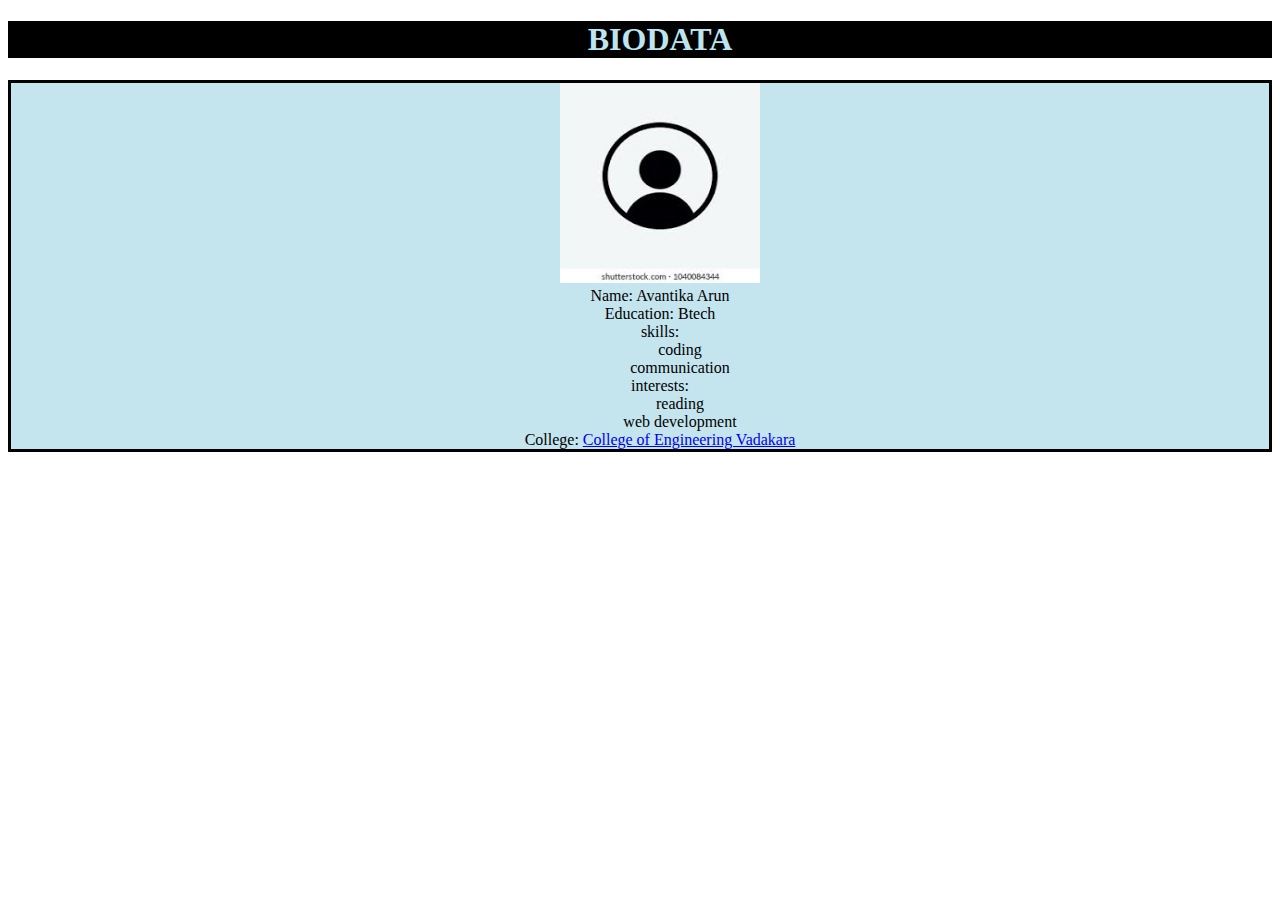
<file: index.html>
<!DOCTYPE html>
<html lang="en">
<head>
    <meta charset="UTF-8">
    <meta http-equiv="X-UA-Compatible" content="IE=edge">
    <meta name="viewport" content="width=device-width, initial-scale=1.0">
    <title>Document</title>
    <link href="https://cdn.jsdelivr.net/npm/bootstrap@5.3.0-alpha3/dist/css/bootstrap.min.css" rel="stylesheet" integrity="sha384-KK94CHFLLe+nY2dmCWGMq91rCGa5gtU4mk92HdvYe+M/SXH301p5ILy+dN9+nJOZ" crossorigin="anonymous">

</head>
<body>
    <script src="https://cdn.jsdelivr.net/npm/bootstrap@5.3.0-alpha3/dist/js/bootstrap.bundle.min.js" integrity="sha384-ENjdO4Dr2bkBIFxQpeoTz1HIcje39Wm4jDKdf19U8gI4ddQ3GYNS7NTKfAdVQSZe" crossorigin="anonymous"></script>
    <ul class="new">
    <h1>BIODATA</h1>
    </ul>
    <ul class="classA">
        <img src="Untitled.jpeg" width="200" height="200">
    <li>Name: Avantika Arun</li>
    <li>Education: Btech </li>
    <li>skills:
        <ul>
          <li>coding</li>
          <li>communication</li>
        </ul>
    </li>
    
    <li>interests:
        <ul>
        <li>reading</li>
        <li>web development</li>
    </ul>
    </li>

    <li>College: <a href="https://www.cev.ac.in/en/"> College of Engineering Vadakara</a></li>
    </ul>
    <link rel="stylesheet" href="style.css">
</body>
</html>
</file>
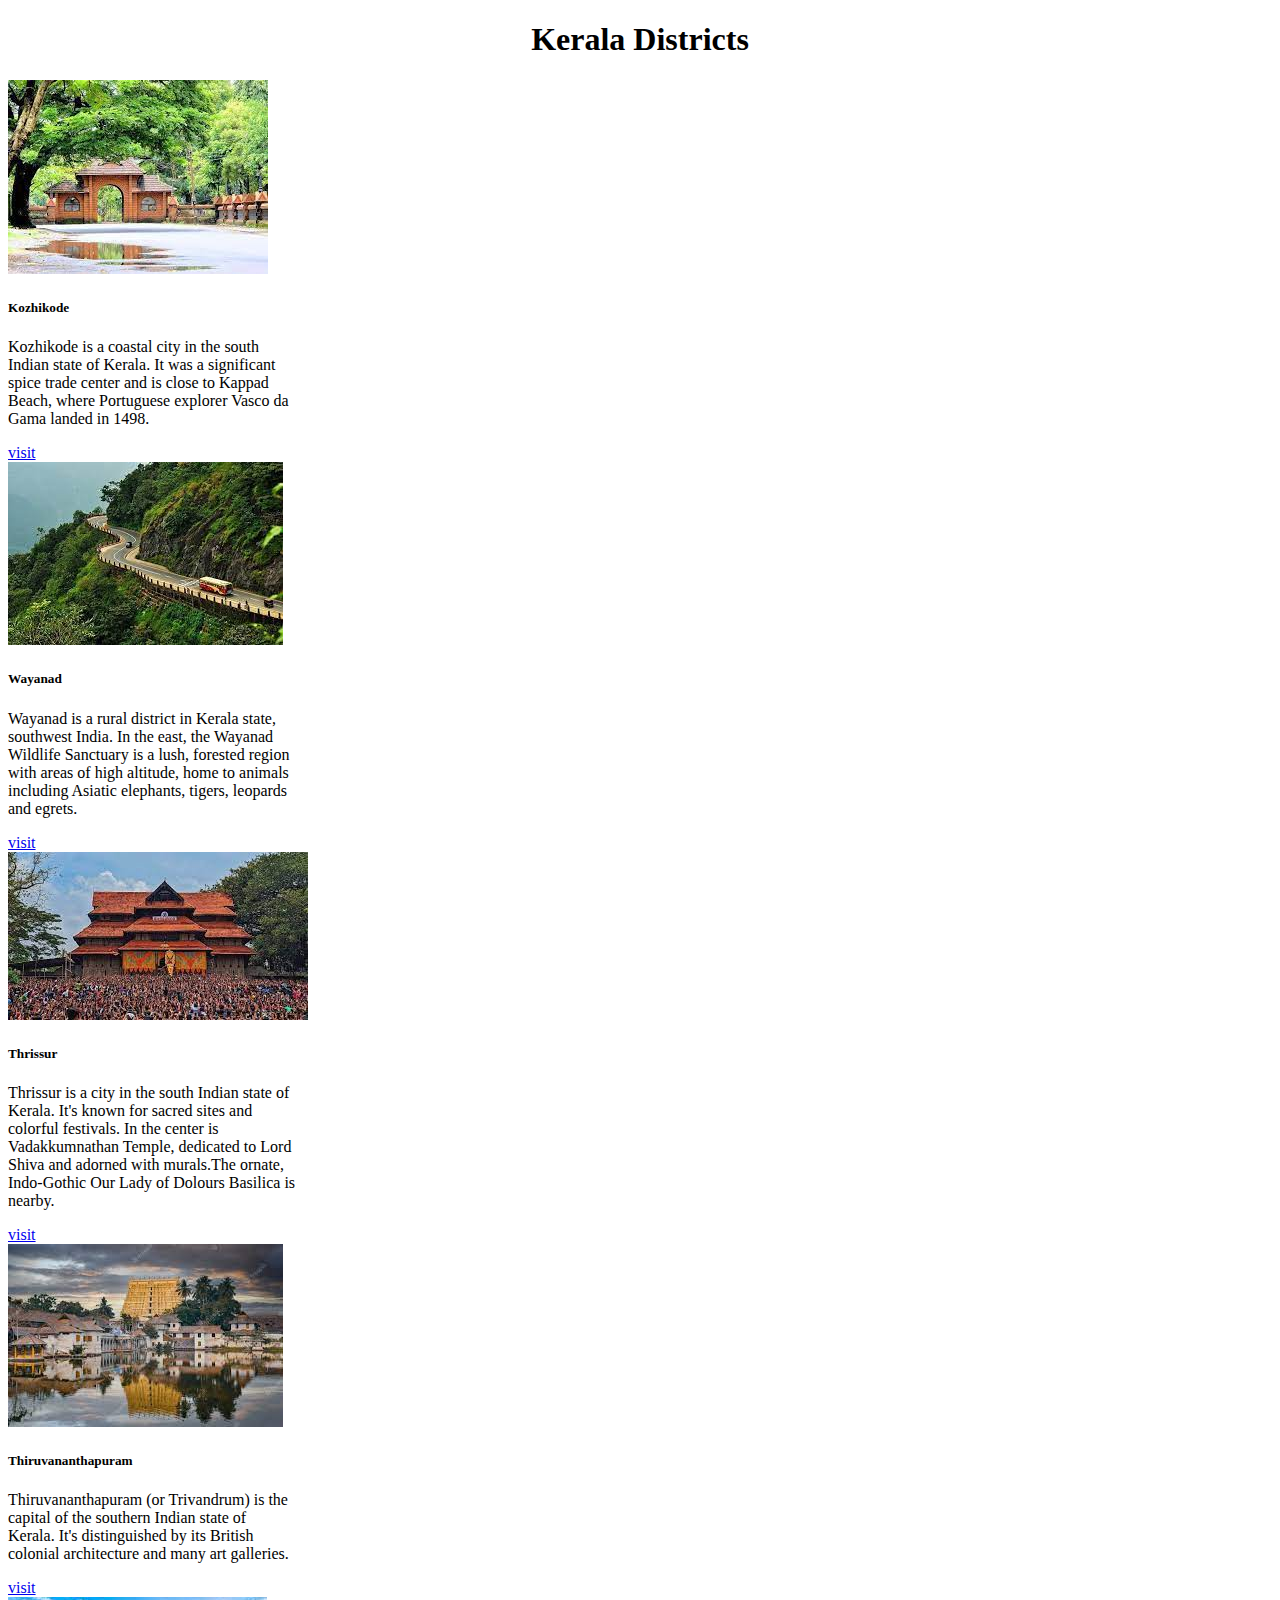
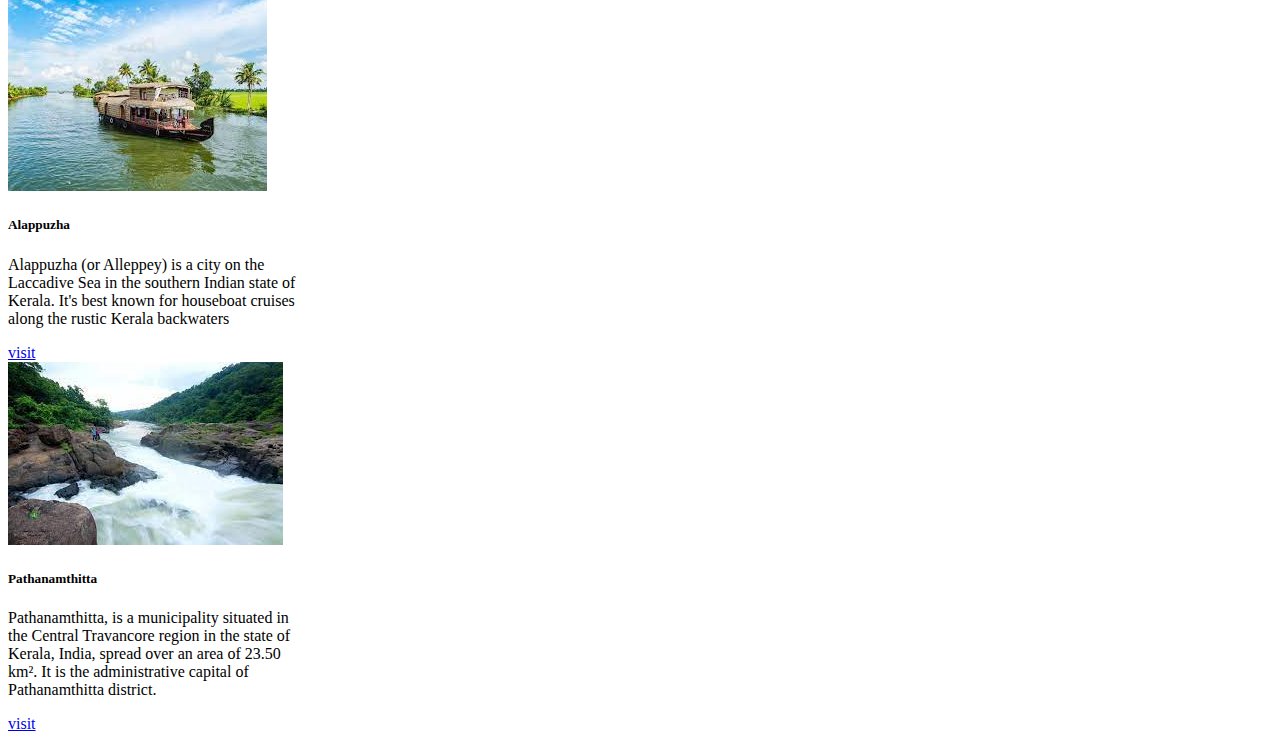
<file: kerala/page.html>
<!DOCTYPE html>
<html lang="en">
<head>
    <meta charset="UTF-8">
    <meta http-equiv="X-UA-Compatible" content="IE=edge">
    <meta name="viewport" content="width=device-width, initial-scale=1.0">
    <title>Document</title>
    <link href="https://cdn.jsdelivr.net/npm/bootstrap@5.3.0-alpha3/dist/css/bootstrap.min.css" rel="stylesheet" integrity="sha384-KK94CHFLLe+nY2dmCWGMq91rCGa5gtU4mk92HdvYe+M/SXH301p5ILy+dN9+nJOZ" crossorigin="anonymous">

</head>
<body>
    <center>
    <h1>Kerala Districts</h1>
</center>
<div class="container text-center">
    <div class="row">
      <div class="col">
        <div class="card" style="width: 18rem;">
            <img src="clt.jpeg" class="card-img-top">
            <div class="card-body">
              <h5 class="card-title">Kozhikode</h5>
              <p class="card-text">Kozhikode is a coastal city in the south Indian state of Kerala. It was a significant spice trade center and is close to Kappad Beach, where Portuguese explorer Vasco da Gama landed in 1498.</p>
              <a href="#" class="btn btn-primary">visit</a>
            </div>
          </div>
      </div>
      <div class="col">
        <div class="card" style="width: 18rem;">
            <img src="Untitled.jpeg" class="card-img-top">
            <div class="card-body">
              <h5 class="card-title">Wayanad</h5>
              <p class="card-text">Wayanad is a rural district in Kerala state, southwest India. In the east, the Wayanad Wildlife Sanctuary is a lush, forested region with areas of high altitude, home to animals including Asiatic elephants, tigers, leopards and egrets.</p>
              <a href="#" class="btn btn-primary">visit</a>
            </div>
          </div>
      </div>
      <div class="col">
        <div class="card" style="width: 18rem;">
            <img src="th.jpeg" class="card-img-top">
            <div class="card-body">
              <h5 class="card-title">Thrissur</h5>
              <p class="card-text">Thrissur is a city in the south Indian state of Kerala. It's known for sacred sites and colorful festivals. In the center is Vadakkumnathan Temple, dedicated to Lord Shiva and adorned with murals.The ornate, Indo-Gothic Our Lady of Dolours Basilica is nearby. </p>
              <a href="#" class="btn btn-primary">visit</a>
            </div>
          </div>
      </div>
    </div>
  </div>

<div class="container text-center">
  <div class="row">
    <div class="col">
        <div class="card" style="width: 18rem;">
            <img src="tvm.jpeg" class="card-img-top">
            <div class="card-body">
              <h5 class="card-title">Thiruvananthapuram</h5>
              <p class="card-text">Thiruvananthapuram (or Trivandrum) is the capital of the southern Indian state of Kerala. It's distinguished by its British colonial architecture and many art galleries. </p>
              <a href="#" class="btn btn-primary">visit</a>
            </div>
          </div>
    </div>
    <div class="col">
        <div class="card" style="width: 18rem;">
            <img src="alp.jpeg" class="card-img-top" >
            <div class="card-body">
              <h5 class="card-title">Alappuzha</h5>
              <p class="card-text">Alappuzha (or Alleppey) is a city on the Laccadive Sea in the southern Indian state of Kerala. It's best known for houseboat cruises along the rustic Kerala backwaters</p>
              <a href="#" class="btn btn-primary">visit</a>
            </div>
          </div>
    </div>
    <div class="col">
        <div class="card" style="width: 18rem;">
            <img src="pat.jpeg" class="card-img-top" >
            <div class="card-body">
              <h5 class="card-title">Pathanamthitta</h5>
              <p class="card-text">Pathanamthitta, is a municipality situated in the Central Travancore region in the state of Kerala, India, spread over an area of 23.50 km². It is the administrative capital of Pathanamthitta district.</p>
              <a href="#" class="btn btn-primary">visit</a>
            </div>
          </div>
    </div>
  </div>
</div>

    
    
    
    <script src="https://cdn.jsdelivr.net/npm/bootstrap@5.3.0-alpha3/dist/js/bootstrap.bundle.min.js" integrity="sha384-ENjdO4Dr2bkBIFxQpeoTz1HIcje39Wm4jDKdf19U8gI4ddQ3GYNS7NTKfAdVQSZe" crossorigin="anonymous"></script>
    

</body>
</html>
</file>
<file: style.css>
.classA{
    border-style: solid;
    text-align: center;
    background-color: rgb(196, 228, 238);
}

.new{
    text-align: center;
    color: rgb(188, 229, 240);
    background-color: black;
}
li{
    list-style-type: none;
}
</file>
